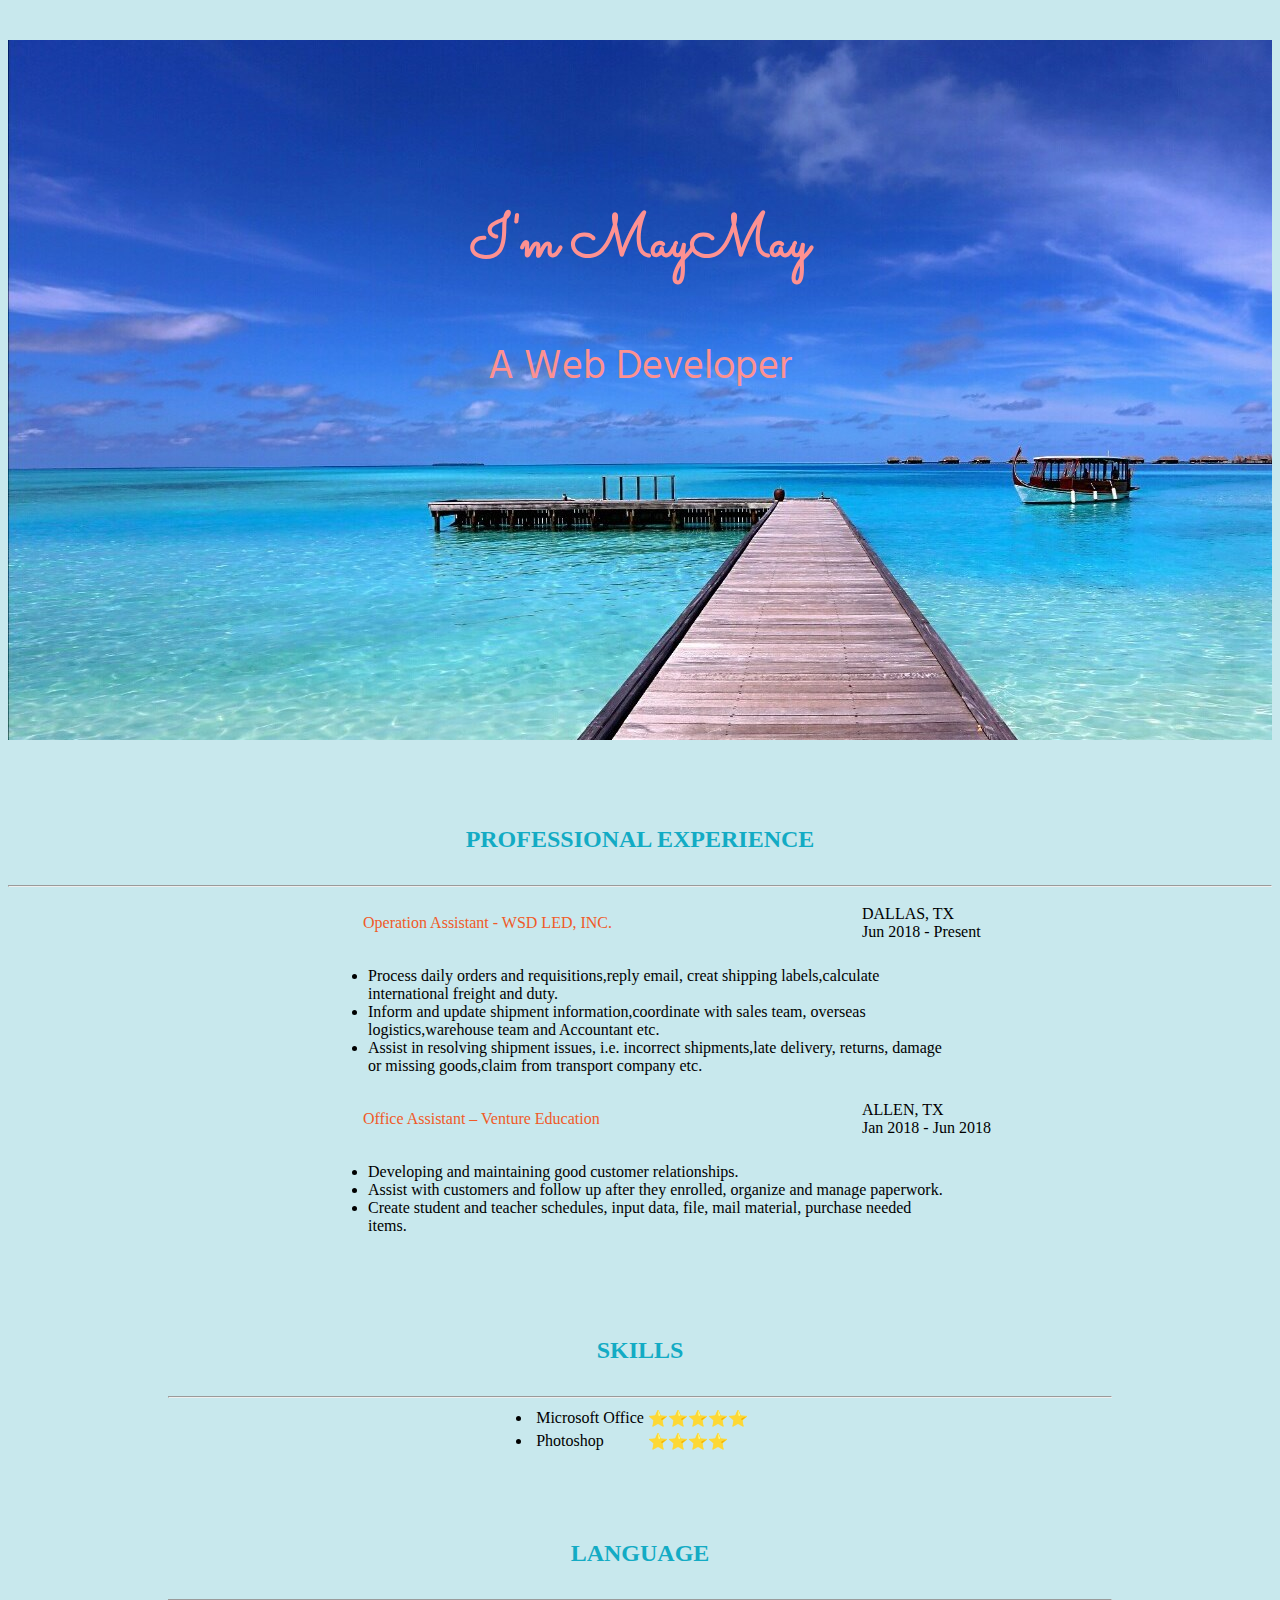
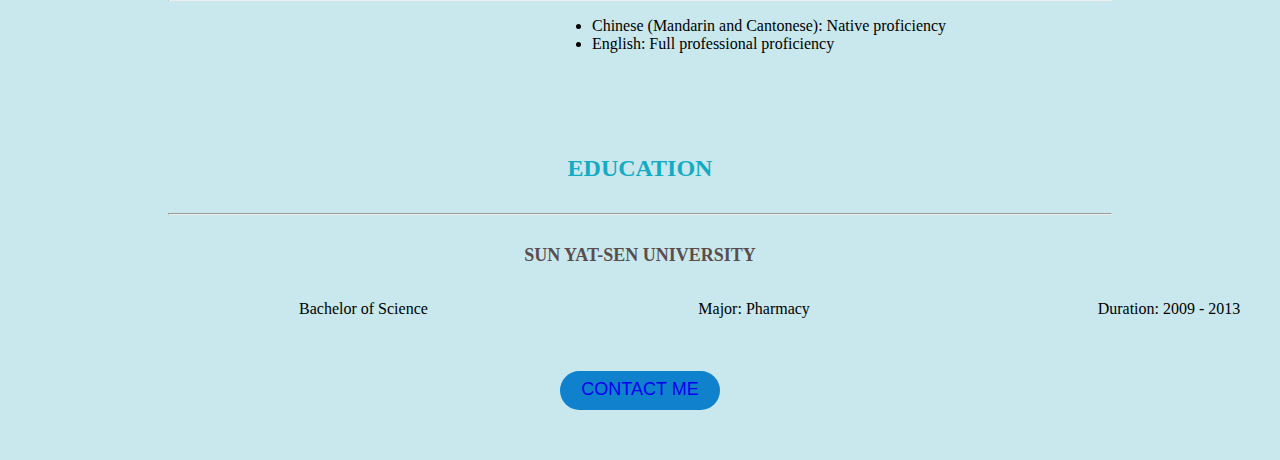
<file: index.html>
<!DOCTYPE html>

<head>
  <meta charset="utf-8">
  <title>MAY RUAN Personal Site </title>

  <link rel="stylesheet" href="CSS/styles.css">
  <link rel="icon" href="images/favicon.ico" >
  <link href="https://fonts.googleapis.com/css?family=Devonshire|Hind|Miss+Fajardose|Sacramento|Ubuntu" rel="stylesheet">
</head>


<body >
<!-- <img src="images/Tabo.jpg" alt="My Favorite"> -->
<div class="container1" style="background-image:url(images/SEA.jpg)" >
  <h1>I'm MayMay</h1>
  <h2>A Web Developer</h2>
  </div>
  <br />
  <br />
  <br />
  <h4>
    PROFESSIONAL EXPERIENCE
  </h4>
  <hr>
  <div class="PE">


  <table class="job" ;>
    <tr>
      <td>
        <p> Operation Assistant - WSD LED, INC.</p>
      </td>
      <td>
        DALLAS, TX <br> Jun 2018 - Present
      </td>
    </tr>
  </table>
<div class="PE">
    <ul>
    <li>
      Process daily orders and requisitions,reply email,
      creat shipping labels,calculate international freight and duty. </li>
    <li>
      Inform and update shipment information,coordinate with sales team,
      overseas logistics,warehouse team and Accountant etc.</li>
    <li>
      Assist in resolving shipment issues, i.e. incorrect shipments,late delivery,
      returns, damage or missing goods,claim from transport company etc.</li>
  </ul></div>
  <table class="job" ;>
    <tr>
      <td>
        <p>Office Assistant – Venture Education</p>
      </td>
      <td>
        ALLEN, TX <br> Jan 2018 - Jun 2018
      </td>
    </tr>
  </table>
<div class="PE">
  <ul>
    <li> Developing and maintaining good customer relationships. </li>
    <li>Assist with customers
      and follow up after they enrolled, organize and manage paperwork.</li>
    <li>Create student and teacher schedules,
      input data, file, mail material, purchase needed items.</li>
  </ul>
    </div>
    <br /><br /><br />
  <h4> SKILLS</h4>
  <hr>

<div class="skills">
  <table class="skill";>
  <tr>
      <td>
<li>

  </li>
      </td>
      <td>Microsoft Office</td>
      <td>⭐⭐⭐⭐⭐</td>
    </tr>
  <tr>
      <td>
      <li>

        </li>
      </td>
      <td>Photoshop</td>
      <td>⭐⭐⭐⭐</td>
    </tr>
  </table>
  </div>
<br />
<br />
<br />
  <h4> LANGUAGE </h4>
  <hr />
<div class="LANGUAGE"; >
 <ul >
    <li>Chinese (Mandarin and Cantonese): Native proficiency</li>
    <li>English: Full professional proficiency </li>
  </ul>
    </div>
    <br /><br /><br />
  <h4>EDUCATION</h4>
  <hr >
  <h5>SUN YAT-SEN UNIVERSITY</h5>
  <table class="EDUCATION";>
    <tr>
      <td> Bachelor of Science</td>
      <td> Major: Pharmacy</td>
      <td> Duration: 2009 - 2013</td>
    </tr>
  </table>

  <div class="butn">
<a href="contact.html" target="_blank" > CONTACT ME</a>

    </div>

</body>

</html>
</file>
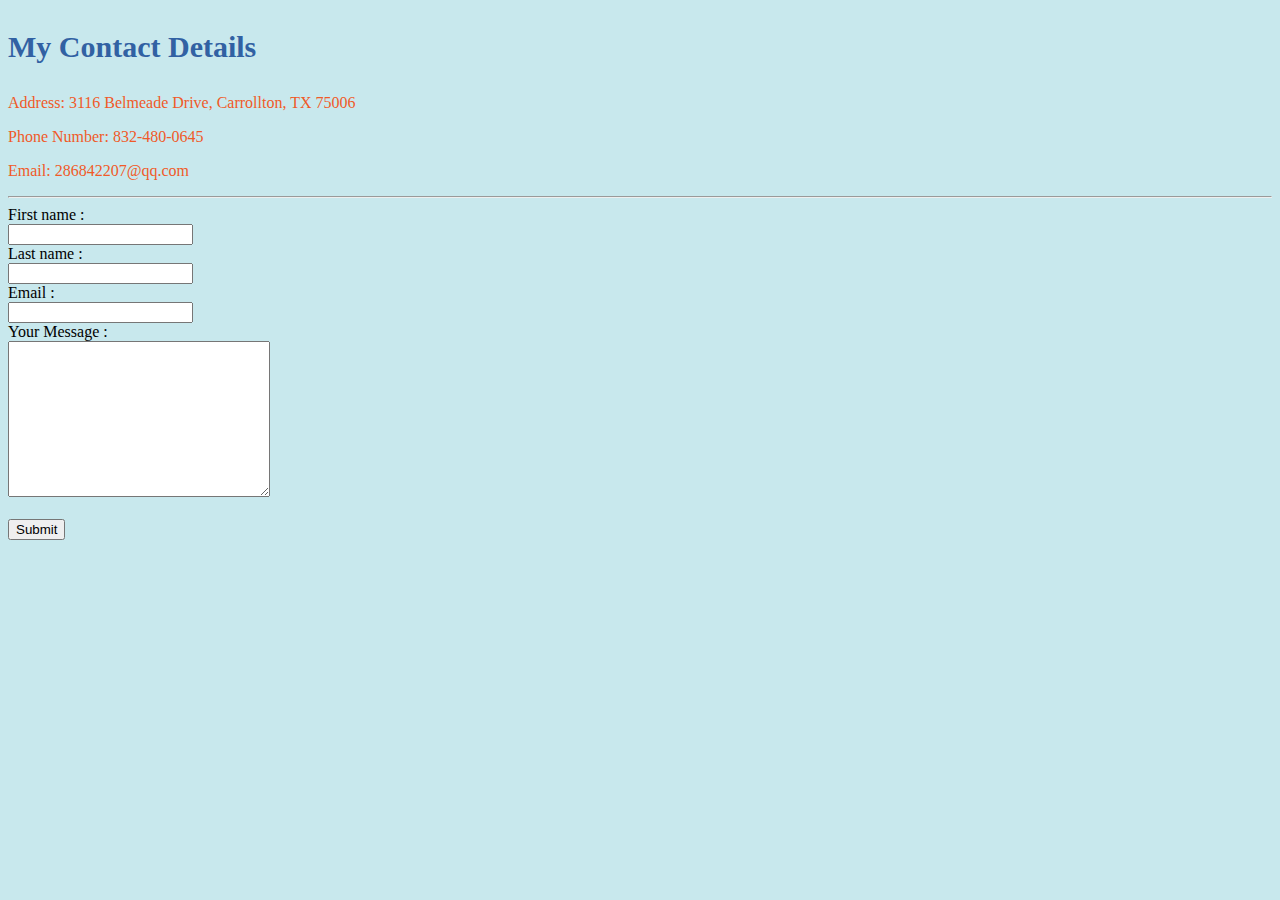
<file: contact.html>
<!DOCTYPE html>
  <head>
    <meta charset="utf-8">
    <title>Contact May Ruan</title>
      <link rel="stylesheet" href="CSS/styles.css">
      <link rel="icon" href="images/favicon.ico" >
  </head>
  <body>
    <h3>My Contact Details</h3>
    <p>Address:  3116 Belmeade Drive, Carrollton, TX 75006</p>
 <p> Phone Number: 832-480-0645 </p>
   <p> Email: 286842207@qq.com</p>
<hr>
<form action="mailto:286842207@qq.com" method="post" enctype="text/plain">
<label for="">First name :</label>  <br>
  <input type="text" name="Firstname" value="">
  <br>
  <label for="">Last name :</label><br>
  <input type="text" name="Lastname" value="">
  <br>
  <label for="">Email :</label><br>
  <input type="email" name="Email" value="">
  <br>
  <label for="">Your Message :</label><br>
<textarea name="YourMessage " rows="10" cols="30"></textarea>
  <br><br>
  <input type="submit" value="Submit">
</form>


  </body>
</html>
</html>
</file>
<file: CSS/styles.css>
.container1{
 width: auto;
 height: 700px;
 text-align: center;

font-family:'Devonshire', cursive;}
body{
  background-color: #c8e8ed;
}

h3{
  color: #3161a3;
  font-size: 30px;
}
p{
  color: #f05a28;
}
.skill{
  margin: auto;
}
.EDUCATION{
  margin: auto;
}
.LANGUAGE{
  text-align: left;
  margin-left: 24rem;
}
.PE{
text-align: left;
margin-left: 10rem;
margin-right: 10rem;
}
.job{
  margin-left: 12rem;
  margin-right: 10rem;
}

h5{
text-align: center;
  font-size: 18px;
  color: #5c4d4d;
}
h1{color:#fe9191;
padding-top: 10rem;
font-family: 'Sacramento', cursive;
font-size: 60px;
 }
h2{color:#fe9191;
font-weight: normal;
line-height: 2 ;
font-family: 'Hind', sans-serif;
font-size: 40px;}
h4{
  text-align: center;
  color: #13abc4;
  font-size: 24px;
}


.job{
  table-layout:fixed;
   width:1000px;
}
.EDUCATION{
  table-layout: fixed;
  width:1200px;
  margin-left: 8rem;
}
.butn{
  text-align: center;
  margin:50px auto;

  width:120px;}
  a{text-decoration: none;}

.butn {
  -webkit-border-radius: 36;
  -moz-border-radius: 36;
  border-radius: 36px;
  font-family: Arial;
  color: #471b13;
  font-size: 18px;
  background: #1081cc;
  padding: 8px 20px 10px 20px;
  text-decoration: none;
}

.butn:hover {
  background: #63b8ed;
  text-decoration: none;
}
</file>
